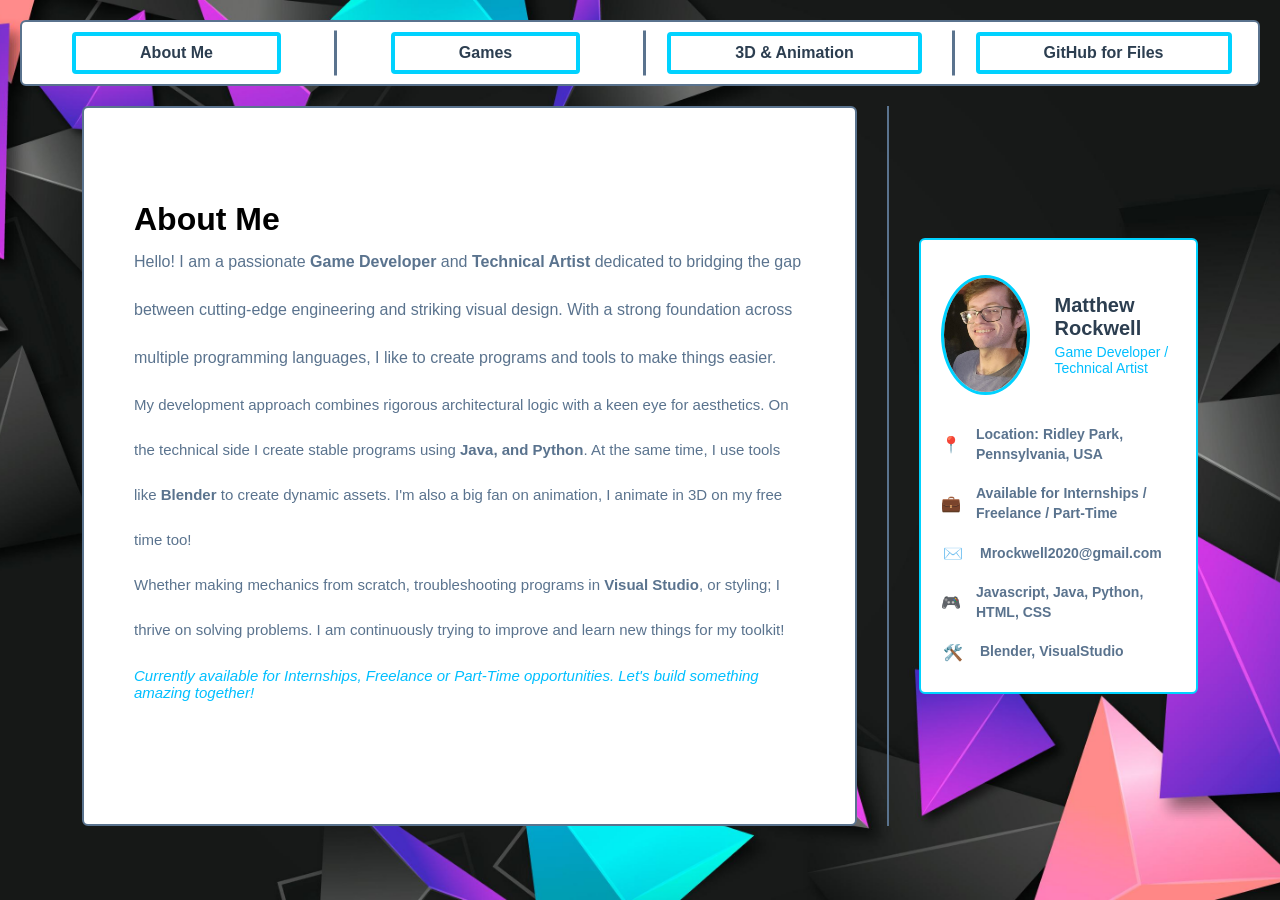
<file: index.html>
<!DOCTYPE html>
<html lang="en">
<head>
    <meta charset="UTF-8">
    <meta name="viewport" content="width=device-width, initial-scale=1.0">
    <title>Portfolio Wireframe</title>
    <link rel="stylesheet" href="indexcss.css">
</head>
<body>

    <div class="wireframe-container">
        <header class="header">
            <nav class="nav-links">
                <a href="index.html" class="nav-item"><strong>About Me</strong></a>
                <a href="Games.html" class="nav-item"><strong>Games</strong></a>
                <a href="3D.html" class="nav-item"><strong>3D & Animation</strong></a>
                <a href="https://github.com/MRockwell2112/CodeList" target="_blank" class="nav-item"><strong>GitHub for Files</strong></a>
            </nav>
        </header>

        <div class="main-layout">
				<div class="main-content">
					<h1>About Me</h1>
        
					<p class="intro-text">
						Hello! I am a passionate <strong>Game Developer</strong> and <strong>Technical Artist</strong> dedicated to bridging the gap between cutting-edge engineering and striking visual design. With a strong foundation across multiple programming languages, I like to create programs and tools to make things easier.
					</p>

					<p class="body-text">
						My development approach combines rigorous architectural logic with a keen eye for aesthetics. On the technical side I create stable programs using <strong>Java, and Python</strong>. At the same time, I use tools like <strong>Blender</strong> to create dynamic assets. I'm also a big fan on animation, I animate in 3D on my free time too!
					</p>

					<p class="body-text">
						Whether making mechanics from scratch, troubleshooting programs in <strong>Visual Studio</strong>, or styling; I thrive on solving problems. I am continuously trying to improve and learn new things for my toolkit!
					</p>
        
					<p class="cta-text">
						<em>Currently available for Internships, Freelance or Part-Time opportunities. Let's build something amazing together!</em>
					</p>
				</div>
			</main>
            <div class="vertical-divider"></div>
            
            <aside class="sidebar">
                
                <div class="profile-box">
                    
                    <div class="profile-header">
                        <img src="itsme.jpg" alt="My Profile Picture" class="profile-avatar">  
                        <div class="profile-text">
                            <h2 class="profile-name">Matthew Rockwell</h2>
                            <p class="profile-title">Game Developer / Technical Artist</p>
                        </div>
                    </div>
                    
                    <ul class="profile-info-list">
                        <li>    
                            <span class="info-icon">📍</span>
                            <span class="info-text"><strong>Location: Ridley Park, Pennsylvania, USA</strong></span>
                        </li>
                        <li>
                            <span class="info-icon">💼</span>
                            <span class="info-text"><strong>Available for Internships / Freelance / Part-Time</strong></span>
                        </li>
                        <li>
                            <span class="info-icon">✉️</span>
                            <span class="info-text"><strong>Mrockwell2020@gmail.com</strong></span>
                        </li>
                        <li>
                            <span class="info-icon">🎮</span>
                            <span class="info-text"><strong>Javascript, Java, Python, HTML, CSS</strong></span>
                        </li>
                        <li>
                            <span class="info-icon">🛠️</span>
                            <span class="info-text"><strong>Blender, VisualStudio</strong></span>
                        </li>
                    </ul>
                    
                </div> 
                
            </aside>
        </div>
    </div> 

</body>
</html>
</file>
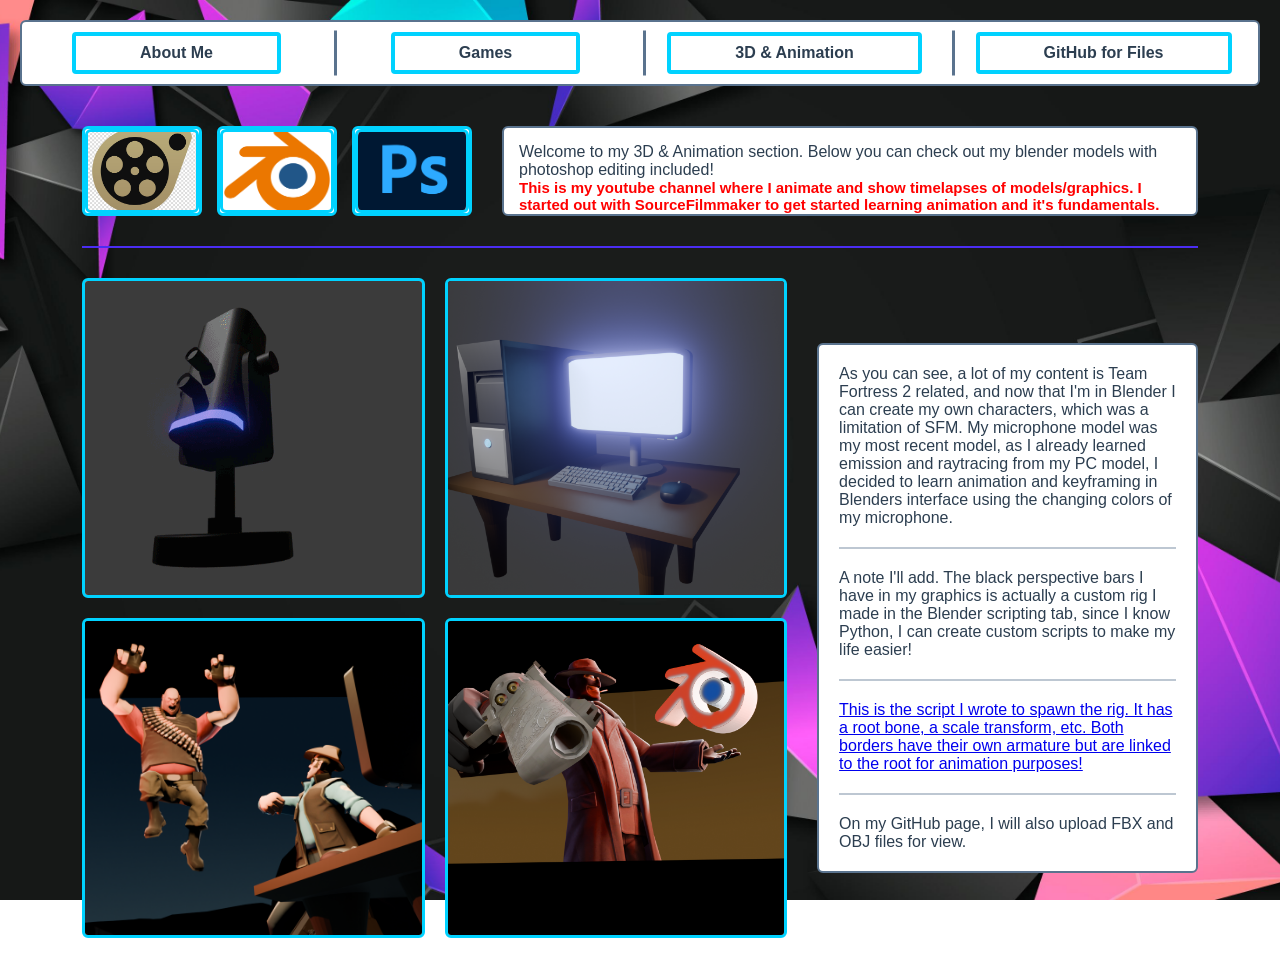
<file: 3D.html>
<!DOCTYPE html>
<html lang="en">
<head>
    <meta charset="UTF-8">
    <meta name="viewport" content="width=device-width, initial-scale=1.0">
    <title>3D & Animation Portfolio</title>
    <link rel="stylesheet" href="3Dcss.css">
</head>
<body>

    <div class="wireframe-container">
        
        <header class="header">
            <nav class="nav-links">
                <a href="index.html" class="nav-item">About Me</a>
                <a href="Games.html" class="nav-item">Games</a>
                <a href="3D.html" class="nav-item">3D & Animation</a>
                <a href="https://github.com/MRockwell2112/CodeList" target="_blank" class="nav-item">GitHub for Files</a>
            </nav>
        </header>

        <main class="main-content-flow">
            <section class="row-container">
                <div class="small-images-column">
                    <div class="wireframe-image-placeholder small-box">
						<img src="sfm_icon.jpg" alt="sfm" class="small-box img">
					</div>
                    <div class="wireframe-image-placeholder small-box">
						<img src="Blender_logo.png" alt="blender" class="small-box img">
					</div>
                    <div class="wireframe-image-placeholder small-box">
						<img src="PhotoshopLogo.png" alt="photoshop" class="small-box img">
					</div>
                </div>
                <div class="hero-text-box">
                    <p>
						Welcome to my 3D & Animation section. Below you can check out my blender models with photoshop editing included!
					</p>
					
					<a href="https://youtube.com/@insanityhouse_anm?si=RbQIZcpWlgeiOpht" target="_blank" class="portfolio-youtube-link">
						This is my youtube channel where I animate and show timelapses of models/graphics. I started out with SourceFilmmaker to get started learning animation and it's fundamentals.
					</a>
                </div>
            </section>

            <hr class="row-divider">
            <section class="row-container">
				<div class="four-grid-container">
					<div class="wireframe-image-placeholder">
						<img src="Mic.gif" alt="Microphone Model" class="portfolio-img">
					</div>
					<div class="wireframe-image-placeholder">
						<img src="ComputerDesk.png" alt="Computer Desk Model" class="portfolio-img">
					</div>
					<div class="wireframe-image-placeholder">
						<img src="PerfectIdeaGraphic.png" alt="Perfect Idea" class="portfolio-img">
					</div>
					<div class="wireframe-image-placeholder">
						<img src="TheGuy.png" alt="Spy" class="portolio-img">
					</div> 
					</div>           
            
					<div class="large-sidebar-box">
						<p>
							As you can see, a lot of my content is Team Fortress 2 related, and now that I'm in Blender I can create my own characters, which was a limitation of SFM. My microphone model was my most recent model, as I already learned emission and raytracing from my PC model, I decided to learn animation and keyframing in Blenders interface using the changing colors of my microphone.
						</p>
						
						<hr class="sidebar-divider">
						
						<p class="sidebar-text">
							A note I'll add. The black perspective bars I have in my graphics is actually a custom rig I made in the Blender scripting tab, since I know Python, I can create custom scripts to make my life easier!
						</p>
						
						<hr class="sidebar-divider">
						
						<a href="PosableBordersScript.txt" target="_blank" class="python-script-link">
							This is the script I wrote to spawn the rig. It has a root bone, a scale transform, etc. Both borders have their own armature but are linked to the root for animation purposes!
						</a>
						
						<hr class="sidebar-divider">
						
						<p>
							On my GitHub page, I will also upload FBX and OBJ files for view.
					</div>
			
			</section> 

        </main>
    </div>
</body>
</html>
</file>
<file: indexcss.css>
* {
    box-sizing: border-box;
    margin: 0;
    padding: 0;
}

body {
    font-family: Arial, sans-serif;
    background-image: url('5227300.jpg');
    background-size: cover;
    background-position: center;
    background-repeat: no-repeat;
    background-attachment: fixed;
    padding: 20px;
    display: flex;
    justify-content: center;
    min-height: 100vh;
}

.wireframe-container {
    width: 100%;
    max-width: 100%;
    display: flex;
    flex-direction: column;
    gap: 20px;
}

.header, .main-content, .profile-box {
    border: 2px solid #5a738e;
    background-color: #ffffff;
    border-radius: 6px;
}

.header {
    padding: 10px 0;
    width: 100%;
}

.nav-links {
    display: grid;
    grid-template-columns: repeat(4, 1fr);
    align-items: center;
    justify-items: center;
    width: 100%;
}

.nav-item {
    text-decoration: none;
    color: #2c3e50;
    padding: 8px 64px;
    border: 4px solid #00D2FF;
    border-radius: 4px;
    font-weight: 500;
    display: inline-block;
    white-space: nowrap;
    position: relative; 
}

.header .nav-links .nav-item:not(:last-child)::after {
    content: "";
    position: absolute;
    right: calc(-50vw / 4 + 50%);
    top: 50%;
    transform: translateY(-50%);
    height: 45px;
    width: 3px;
    background-color: #5a738e;
	pointer-events: none;
}

.main-layout {
    display: grid;
    grid-template-columns: 1fr auto 25%;
    gap: 30px;
    height: calc(100vh - 180px);
	max-width: 90%;
	margin: 0 auto;
	width: 100%;
    overflow: hidden;
}

.main-content {
    width: 100%;
    height: 100%;
	overflow-y: auto;
	padding: 40px; 
	background-color: #ffffff;
	padding: 12% 50px;
}

.about-me-container {
    max-width: 850px;
	margin: 0 auto;
    display: flex;
    flex-direction: column;
    gap: 20px;
}

.about-me-container h1 {
    font-size: 28px;
    font-weight: 700;
    color: #2c3e50;
    margin-bottom: 10px;
    border-bottom: 2px solid #00bfff;
    padding-bottom: 10px;
    width: fit-content;
}

.intro-text {
    font-size: 16px;
    line-height: 3;
    color: #5a738e;
}

.body-text {
    font-size: 15px;
    line-height: 3;
    color: #5a738e;
}

.about-me-container strong {
    color: #00D2FF;
    font-weight: 600;
}

.cta-text {
    font-size: 15px;
    color: #00bfff;
    margin-top: 15px;
    font-weight: 500;
}

.vertical-divider {
    width: 2px;
    background-color: #5a738e;
    height: 100%;
}

.sidebar {
	display: flex;
	flex-direction: column;
	height: 100%;
	justify-content: center;
}

.profile-box {
    border-color: #00D2FF;
    padding: 30px 20px;
    display: flex;
	flex-direction: column;
    align-items: stretch;
    justify-content: flex-start;
	gap: 30px;
    height: auto;
    min-height: auto;
    position: relative;
}

.profile-avatar {
    width: 120px;
    height: 120px;
    border-radius: 50%;
    object-fit: cover;
    border: 3px solid #00D2FF;
}

.profile-text {
    flex-grow: 1;
    display: flex;
    flex-direction: column;
    gap: 4px;
}

.profile-header {
    display: flex;
    align-items: center;
	padding-top: 5px;
    gap: 25px;
    width: 100%;
}

.profile-text {
    display: flex;
    flex-direction: column;
    gap: 4px;
}

.profile-info-list {
    list-style: none;
    padding: 0;
    margin: 0;
    display: flex;
    flex-direction: column;
    gap: 20px;
	width: 100%;
}

.profile-info-list li {
    display: flex;
    align-items: center;
    gap: 15px;
}

.info-icon {
    font-size: 16px;
    color: #00bfff;
    width: 24px;
    text-align: center;
}

.info-text {
    font-size: 14px;
    color: #5a738e;
    font-weight: 500;
    line-height: 1.4;
}

.profile-name {
    font-size: 20px;
    font-weight: 700;
    color: #2c3e50;
}

.profile-title {
    font-size: 14px;
    color: #00bfff;
    font-weight: 500;
}

@media screen and (max-width: 1024px) {
    .main-layout {
        grid-template-columns: 1fr auto 35%;
        max-width: 95%;
        gap: 15px;
    }

    .nav-item {
        padding: 8px 24px !important;
    }

    .header .nav-links .nav-item:not(:last-child)::after {
        right: -13% !important;
        calc: none !important;
    }
}

@media screen and (max-width: 768px) {
    body {
        padding: 10px;
    }

    .nav-links {
        grid-template-columns: repeat(2, 1fr) !important;
        gap: 12px !important;
        padding: 10px !important;
    }

    .nav-item {
        width: 90% !important;
        padding: 10px 10px !important;
        display: flex !important;
        justify-content: center !important;
        align-items: center !important;
		white-space: nowrap !important;
		position: relative !important;
		text-align: center !important;
		font-size: 14px !important;
    }

    .header .nav-links .nav-item:not(:last-child)::after {
        display: none !important;
    }

    .main-layout {
        display: flex !important;
        flex-direction: column !important;
        height: auto !important;
        max-width: 100% !important;
        overflow: visible !important;
    }

    .vertical-divider {
        display: none !important;
    }

    .main-content {
        padding: 30px 20px !important;
        height: auto !important;
        overflow: visible !important;
    }

    .sidebar {
        height: auto !important;
    }

    .intro-text, .body-text {
        line-height: 1.8 !important;
    }

    .profile-header {
        flex-direction: column !important;
        text-align: center !important;
        gap: 15px !important;
    }

    .profile-avatar {
        margin: 0 auto !important;
    }
}
</file>
<file: 3Dcss.css>
* {
    box-sizing: border-box;
    margin: 0;
    padding: 0;
}

body {
    font-family: Arial, sans-serif;
    background-image: url('5227300.jpg');
    background-size: cover;
    background-position: center;
    background-repeat: no-repeat;
    background-attachment: fixed;
    padding: 20px;
    display: flex;
    justify-content: center;
    min-height: 100vh;
}

.main-content-flow {
    width: 90%;
    max-width: 90%;
    margin: 0 auto;
}

.wireframe-container {
    width: 100%;
    max-width: 100%;
    display: flex;
    flex-direction: column;
    gap: 40px;
}


.header, .main-content, .profile-box {
    border: 2px solid #5a738e;
    background-color: #ffffff;
    border-radius: 6px;
}

.header {
    padding: 10px 0 !important;
    width: 100% !important;
    display: block !important;
}

.nav-links {
    display: grid !important;
    grid-template-columns: repeat(4, 1fr) !important;
    width: 100% !important;
    align-items: center !important;
    justify-items: center !important;
}

.nav-item {
    text-decoration: none !important;
    color: #2c3e50 !important;
    padding: 8px 64px !important;
    border: 4px solid #00D2FF !important;
    border-radius: 4px !important;
    font-weight: 500 !important;
    display: inline-block !important;
    width: auto !important;
    white-space: nowrap !important;
    position: relative !important;
    text-align: center !important;
	font-weight: bold !important;
}

.header .nav-links .nav-item:not(:last-child)::after {
    content: "" !important;
    position: absolute !important;
    right: calc(-50vw / 4 + 50%) !important;
    top: 50% !important;
    transform: translateY(-50%) !important;
    height: 45px !important;
    width: 3px !important;
    background-color: #5a738e !important;
    pointer-events: none !important;
}


.row-container {
    display: flex;
    flex-direction: row; 
    gap: 20px; 
    width: 100%;
    align-items: stretch;
}

.row-divider {
    border: 0;
    border-top: 2px solid #4B2DF3;
    margin: 30px 0;
    width: 100%;
}

.structural-card {
    border: 2px solid #5a738e;
    background-color: #ffffff;
    border-radius: 6px;
}

.intro-row {
    display: flex;
    gap: 20px;
    align-items: flex-end;
    width: 100%;
}

.icon-group {
    display: flex;
    align-items: flex-end;
    gap: 10px;
}

.placeholder-icon {
    background-color: #00d2ff;
    border: 2px solid #5a738e;
    border-radius: 6px;
}

.icon-lg { width: 100px; height: 75px; }
.icon-md { width: 90px; height: 68px; }
.icon-sm { width: 70px; height: 53px; }

.top-textarea {
    flex-grow: 1;
    height: 75px;
    border: 2px solid #5a738e;
    border-radius: 6px;
    resize: none;
    padding: 10px;
    font-family: inherit;
}

.separator {
    border-top: 2px solid #5a738e;
    margin: 10px 0;
    width: 100%;
}

.main-content {
    display: flex;
    gap: 20px;
    width: 100%;
}

.grid-container {
    flex: 3;
    display: grid;
    grid-template-columns: repeat(2, 1fr);
    gap: 15px;
    padding: 15px;
}

.grid-card {
    border: 2px solid #5a738e;
    border-radius: 6px;
    padding: 10px;
    background: #fff;
}

.card-image {
    width: 100%;
    height: 140px;
    background-color: #00d2ff;
    border-radius: 4px;
}

.sidebar-textarea {
    flex: 2;
    height: 344px;
    border: 2px solid #5a738e;
    border-radius: 6px;
    resize: none;
    padding: 10px;
    font-family: inherit;
}

.row-container {
    display: flex !important;
    flex-direction: row !important;
    gap: 30px !important;
    width: 100% !important;
    align-items: stretch !important;
}

.row-container:first-of-type {
    align-items: flex-end !important;
}

.small-images-column {
    display: flex !important;
    gap: 15px !important;
}

.small-box {
    width: 120px !important;
    height: 90px !important;
    background-color: #ffffff !important;
    border: 3px solid #00D2FF !important;
    border-radius: 6px !important;
    color: #2c3e50 !important;
}

.small-box img {
	width: 100% !important;
	height: 100% !important;
    object-fit: cover !important; 
    display: block !important;
}

.hero-text-box {
    flex-grow: 1 !important;
    height: 90px !important;
    border: 2px solid #5a738e !important;
    background-color: #ffffff !important;
    border-radius: 6px !important;
    padding: 15px !important;
    color: #2c3e50 !important;
}

.four-grid-container {
    width: 65% !important; 
    display: grid !important;
    grid-template-columns: repeat(2, 1fr) !important; 
    grid-template-rows: repeat(2, 320px) !important;  
    
    gap: 20px !important;
    min-width: 0 !important; 
}

.four-grid-container .wireframe-image-placeholder {
    width: 100% !important;
    height: 100% !important;
    background-color: #ffffff !important;    
    border: 3px solid #00D2FF !important;
    border-radius: 6px !important;
    overflow: hidden !important; 
    display: flex !important;
    justify-content: center !important;
    align-items: center !important;
    padding: 0 !important; 
    color: #2c3e50 !important;
}

.large-sidebar-box {
    width: 35% !important; 
    border: 2px solid #5a738e !important;
    background-color: #ffffff !important;
    border-radius: 6px !important;
    padding: 20px !important;
    color: #2c3e50 !important;
	align-self: center !important;
	display: flex !important;
	flex-direction: column !important;
	justify-content: center !important
}

.four-grid-container .wireframe-image-placeholder img,
.portfolio-img {
    width: 100% !important;
    height: 100% !important;
    max-width: 100% !important;
    max-height: 100% !important;
    object-fit: cover !important;   
    display: block !important;
}

.hero-description {
    font-size: 15px !important;
    line-height: 1.5 !important;
    color: #2c3e50 !important;
    margin-bottom: 8px !important;
	word-spacing: 4px !important;
}

.portfolio-youtube-link {
    font-size: 15px !important;
    font-weight: bold !important;
    color: #FF0000 !important;
    text-decoration: none !important;
    display: inline-block !important;
    transition: color 0.2s ease !important;
}

.portfolio-youtube-link:hover {
    color: #cc0000 !important;
    text-decoration: underline !important;
}

.sidebar-divider {
    border: 0 !important;
    border-top: 2px solid #5a738e !important; 
    margin: 20px 0 !important;
    opacity: 0.4 !important;
    width: 100% !important;
}

@media screen and (max-width: 768px) {
    body { 
        padding: 10px !important; 
        display: block !important;
    }

    .wireframe-container {
        gap: 20px !important;
        width: 100% !important;
        max-width: 100% !important;
    }

    .main-content-flow {
        width: 100% !important;
        max-width: 100% !important;
        display: flex !important;
        flex-direction: column !important;
        gap: 20px !important;
    }

    .nav-links {
        grid-template-columns: repeat(2, 1fr) !important;
        gap: 12px !important;
        padding: 10px !important;
        width: 100% !important;
    }

    .nav-item {
        width: 95% !important;
        padding: 10px 5px !important; 
        display: flex !important;
        justify-content: center !important;
        align-items: center !important;
        font-size: 13px !important;
    }

    .header .nav-links .nav-item:not(:last-child)::after {
        display: none !important;
    }

    .row-container {
        display: flex !important;
        flex-direction: column !important;
        width: 100% !important;
        height: auto !important;
        min-height: 0 !important;
        gap: 15px !important;
    }

    .row-container:first-of-type {
        align-items: center !important;
    }

    .small-images-column {
        justify-content: center !important;
        width: 100% !important;
        flex-direction: row !important;
    }

    .small-box {
        width: 100px !important;
        height: 75px !important;
    }
*/
    .hero-text-box {
        width: 100% !important;
        height: auto !important;
        min-height: 90px !important;
		padding: 20px !important;
		display: flex !important;
		flex-direction: column !important;
		justify-content: center !important;
    }	

    .four-grid-container {
        width: 100% !important;
        display: grid !important;
        grid-template-columns: repeat(2, 1fr) !important;
        grid-template-rows: repeat(2, 160px) !important;
        gap: 15px !important;
        min-width: 0 !important;
    }

    .large-sidebar-box {
        width: 100% !important;
        height: auto !important;
        min-height: 0 !important;
        align-self: auto !important;
        margin-top: 10px !important;
    }
}
</file>
